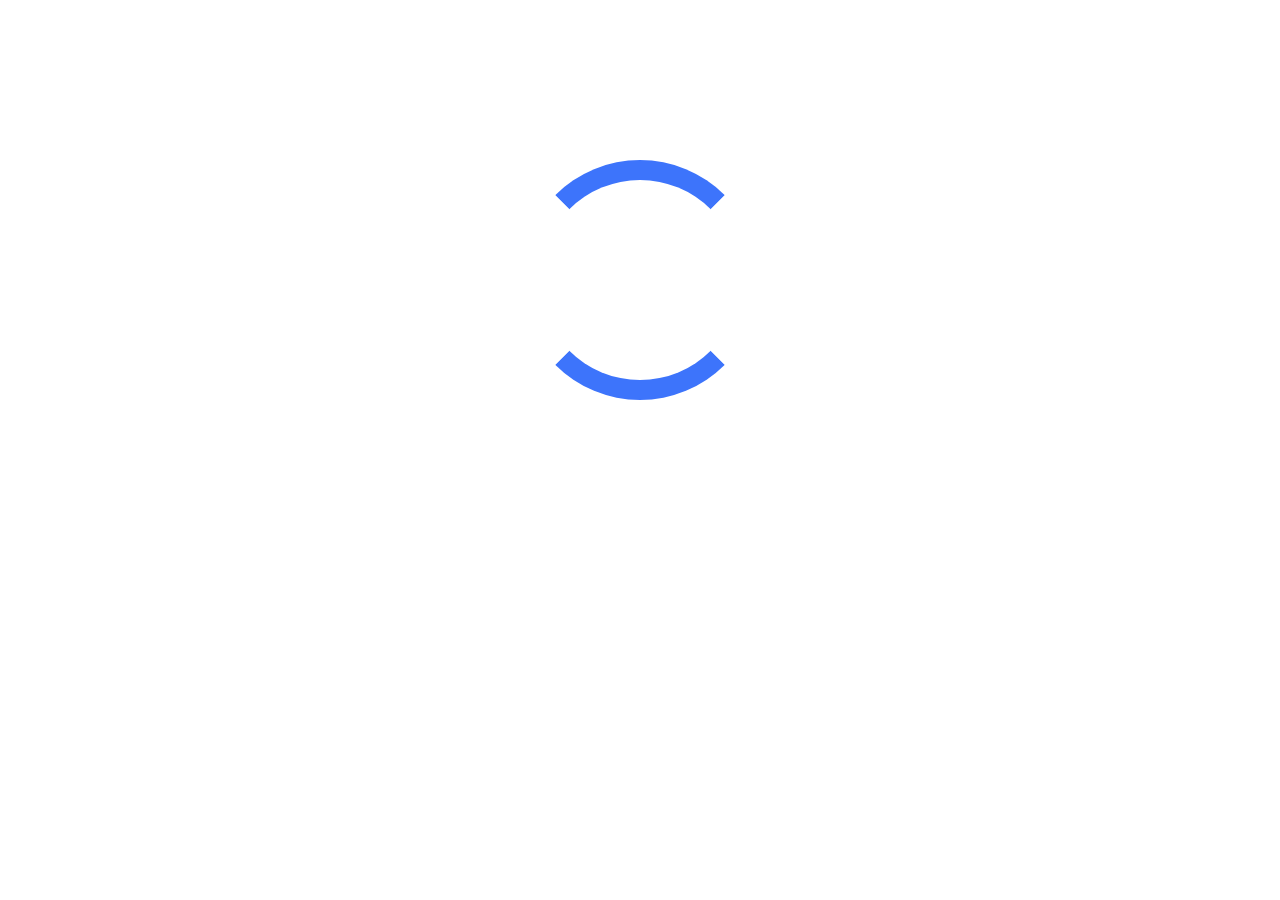
<file: index.html>
<!DOCTYPE html>
<html lang="pt-BR">
<head>
    <meta charset="UTF-8">
    <meta http-equiv="X-UA-Compatible" content="IE=edge">
    <meta name="viewport" content="width=device-width, initial-scale=1.0">
    <title>Portfolio.</title>
    <meta name="Um Portfolio pessoa de Elísio Mualumene onde posso mostrar os meus trabalhos como web developer e UI UX Designer" content="Um Portfolio pessoa de Elísio Mualumene onde posso mostrar os meus trabalhos como web developer e UI UX Designer">

    <link href="https://cdn.jsdelivr.net/npm/bootstrap@5.1.3/dist/css/bootstrap.min.css" rel="stylesheet" integrity="sha384-1BmE4kWBq78iYhFldvKuhfTAU6auU8tT94WrHftjDbrCEXSU1oBoqyl2QvZ6jIW3" crossorigin="anonymous">
    
    <script src="https://cdn.jsdelivr.net/npm/bootstrap@5.1.3/dist/js/bootstrap.bundle.min.js" integrity="sha384-ka7Sk0Gln4gmtz2MlQnikT1wXgYsOg+OMhuP+IlRH9sENBO0LRn5q+8nbTov4+1p" crossorigin="anonymous"></script>

    <link rel="stylesheet" href="https://cdn.jsdelivr.net/npm/bootstrap-icons@1.7.2/font/bootstrap-icons.css">
    <link rel="shortcut icon" href="Page/Images/man.png" type="image/x-icon">
    <link rel="stylesheet" href="index.css">

</head>
<body onload="spin()">
    <div class="spinner"></div>
<div style="display: none;" class="const">
    
        <nav class="navbar-expand-lg text-center" id="navbar">
            <div class="container-sm">
                <h1>
                    Portfo<span>lio.</span>
                </h1>
            </div>
        </nav>
    
           <div class="container" id="main">
             <div class="row">
                 <div class="col-sm">
                     <img src="Page/Images/login illustration.jpg" alt="Login" class="rounded mx-auto d-block">
                 </div>
    
    
                 <div class="col-sm">
    
                     <div class="form_login">
                         <label for="password">Formulário</label>
                         <input type="password" class="password" placeholder="Insira a Senha">
                         <div class="div"></div>
                         <button type="submit" class="submit">Confirmar</button>
    
                          <button class="show">
                              <i class="bi bi-eye-slash"></i>
                                <i class="bi bi-eye"></i>
                            </button>
                          <p>Forgot Password?</p>
                     </div>
                 </div>
             </div>
           </div>
    
    
    
           <footer class="container-fluid">
            <div class="container">
    
                <div class="row">
    
                        <div class="col-sm-4 text-center" id="title">
                            <h4>&copy; Elisio Mualumene</h4>
                        </div>
                        <div class="col-sm-8 text-center">
                            <div class="social_media">
                                <i class="bi bi-facebook"></i>
                                <i class="bi bi-instagram"></i>
                                <i class="bi bi-twitter"></i>
                                <i class="bi bi-linkedin"></i>
                            </div>
                        </div>
    
                </div>
            </div>
           </footer>
</div>

    <script src="index.js"></script>
</body>
</html>
</file>
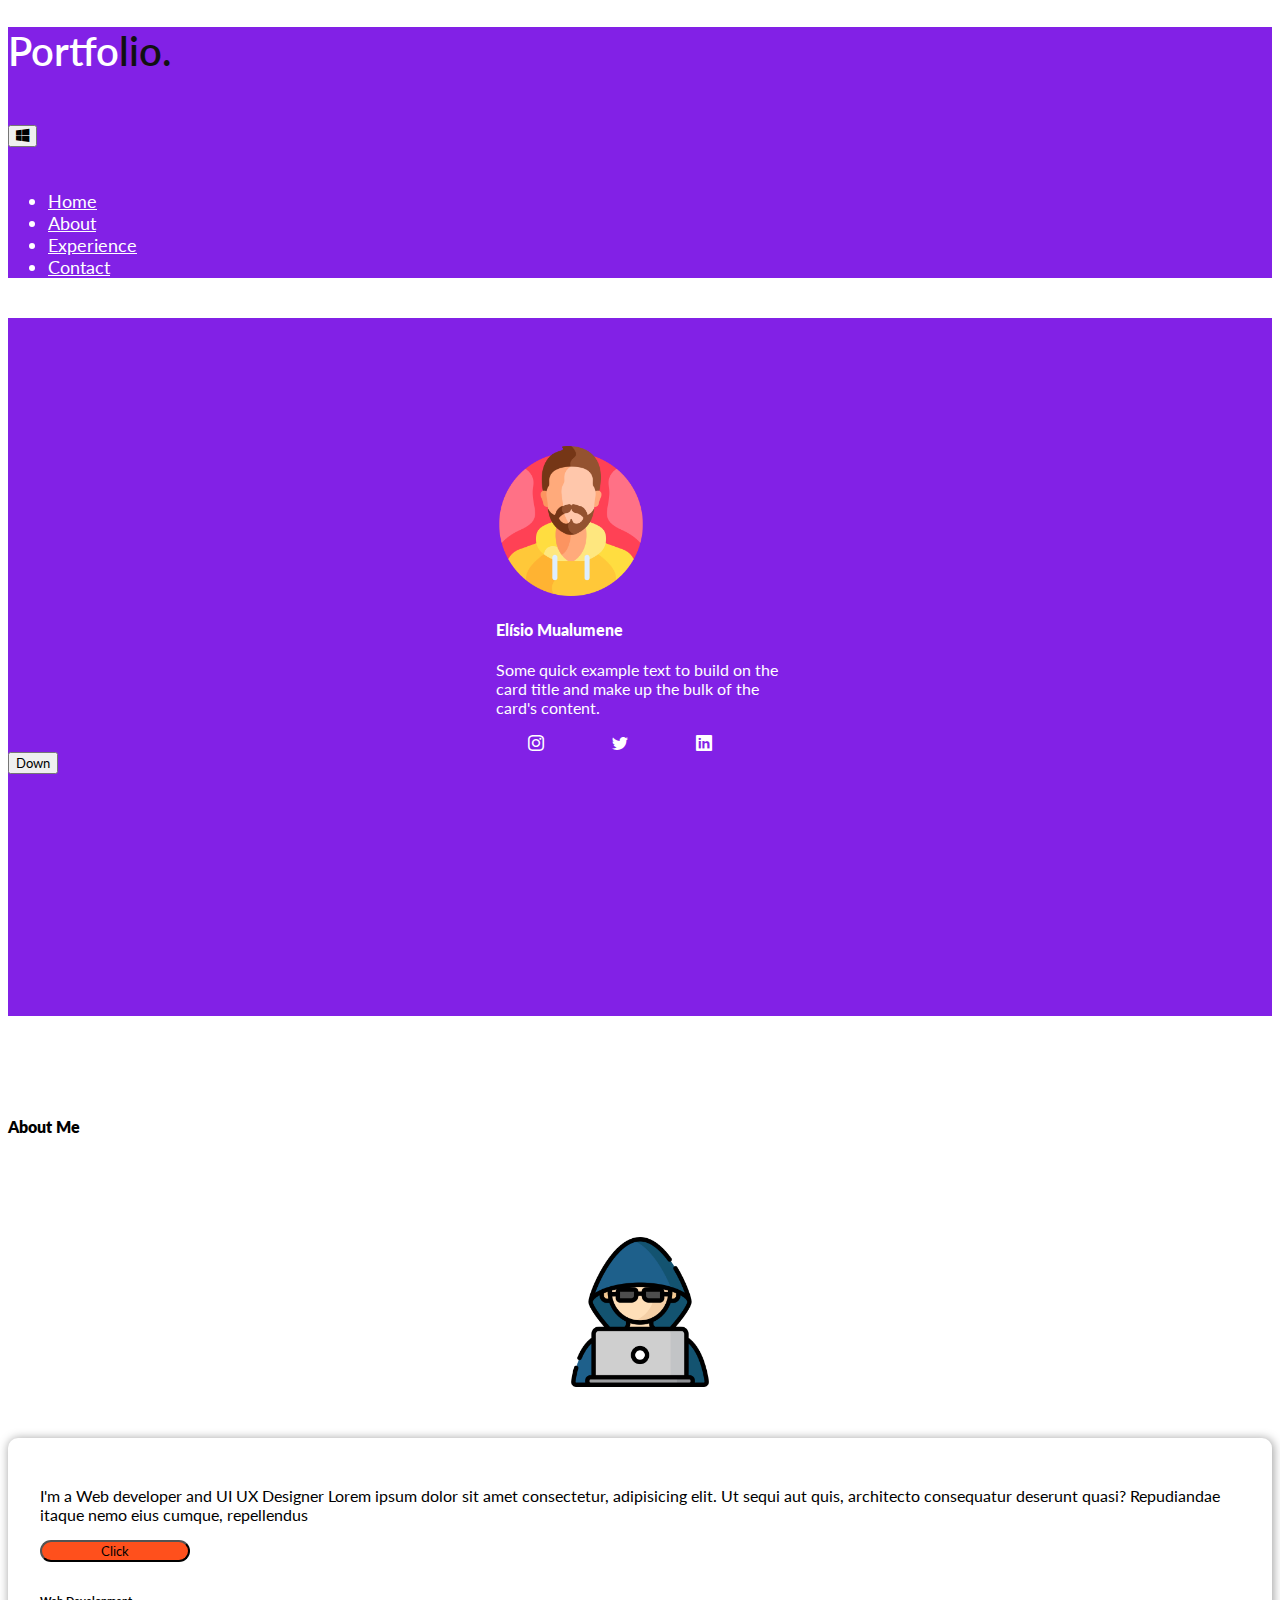
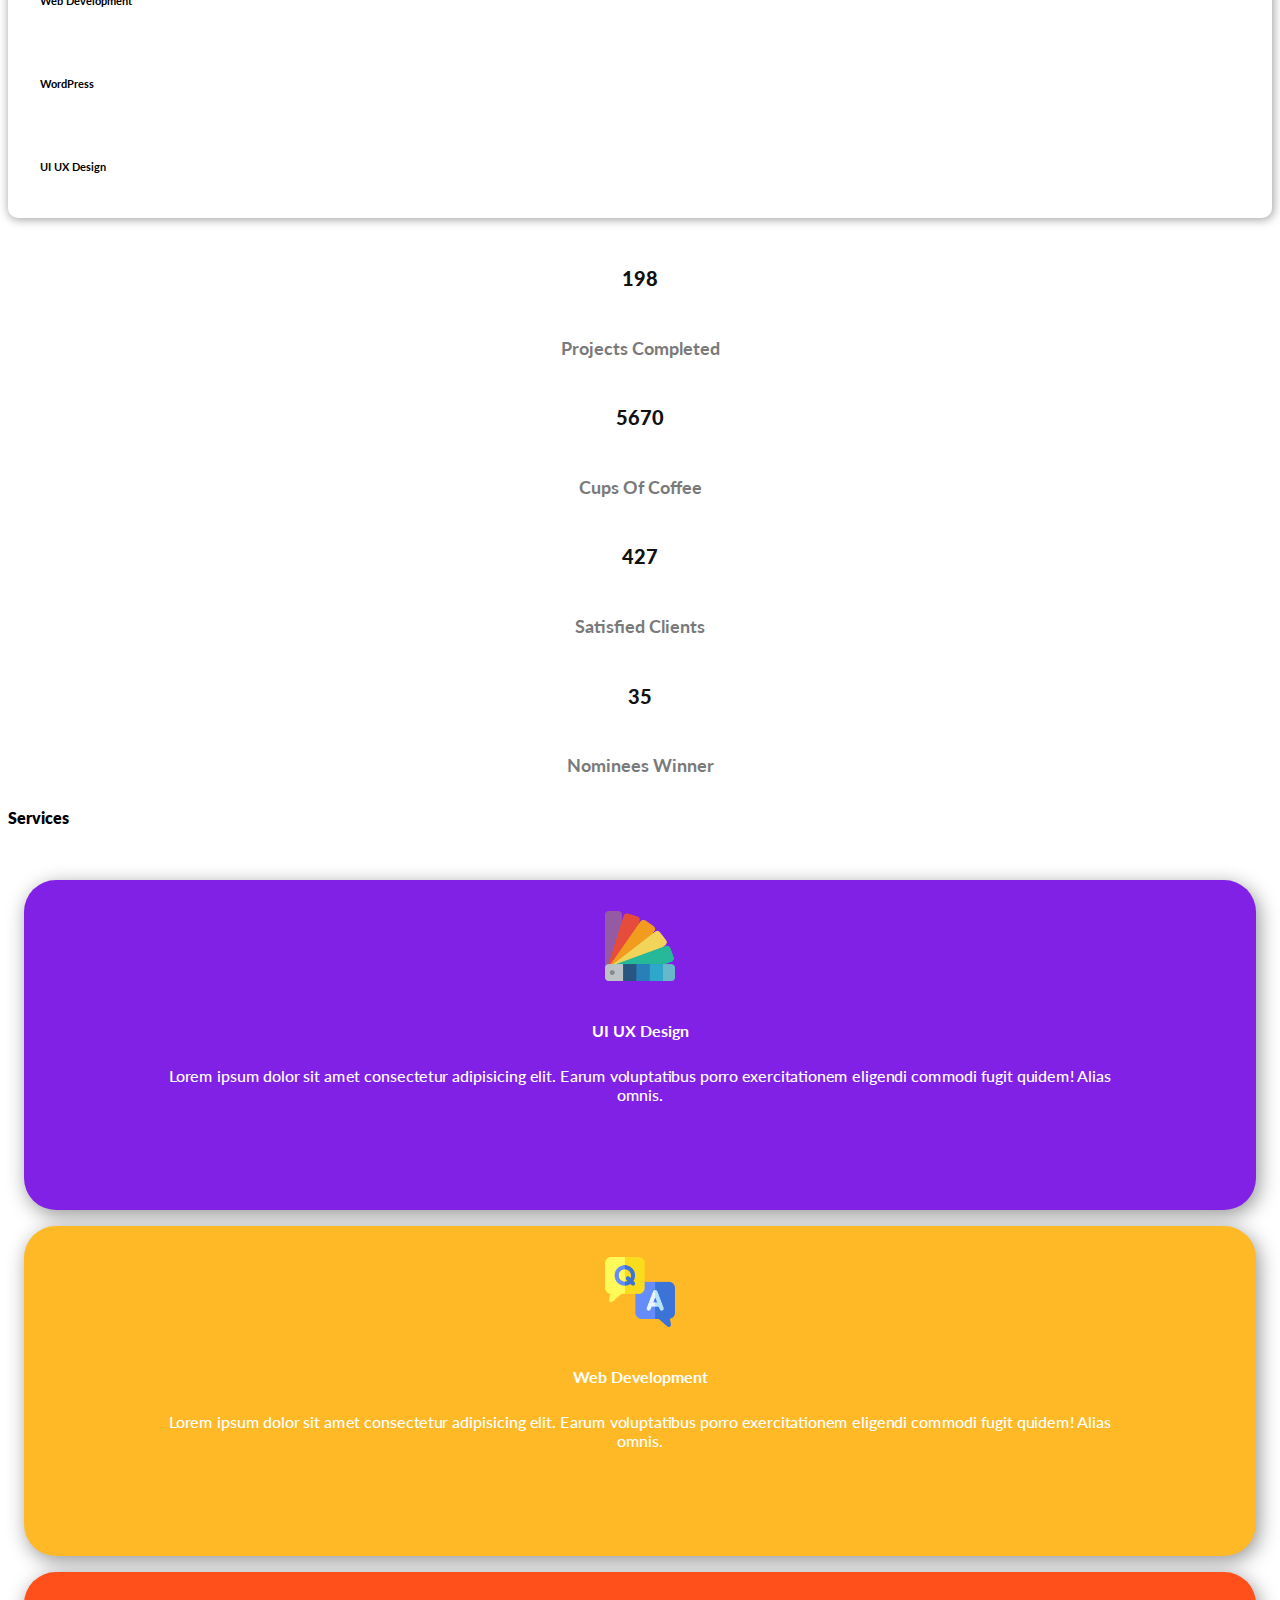
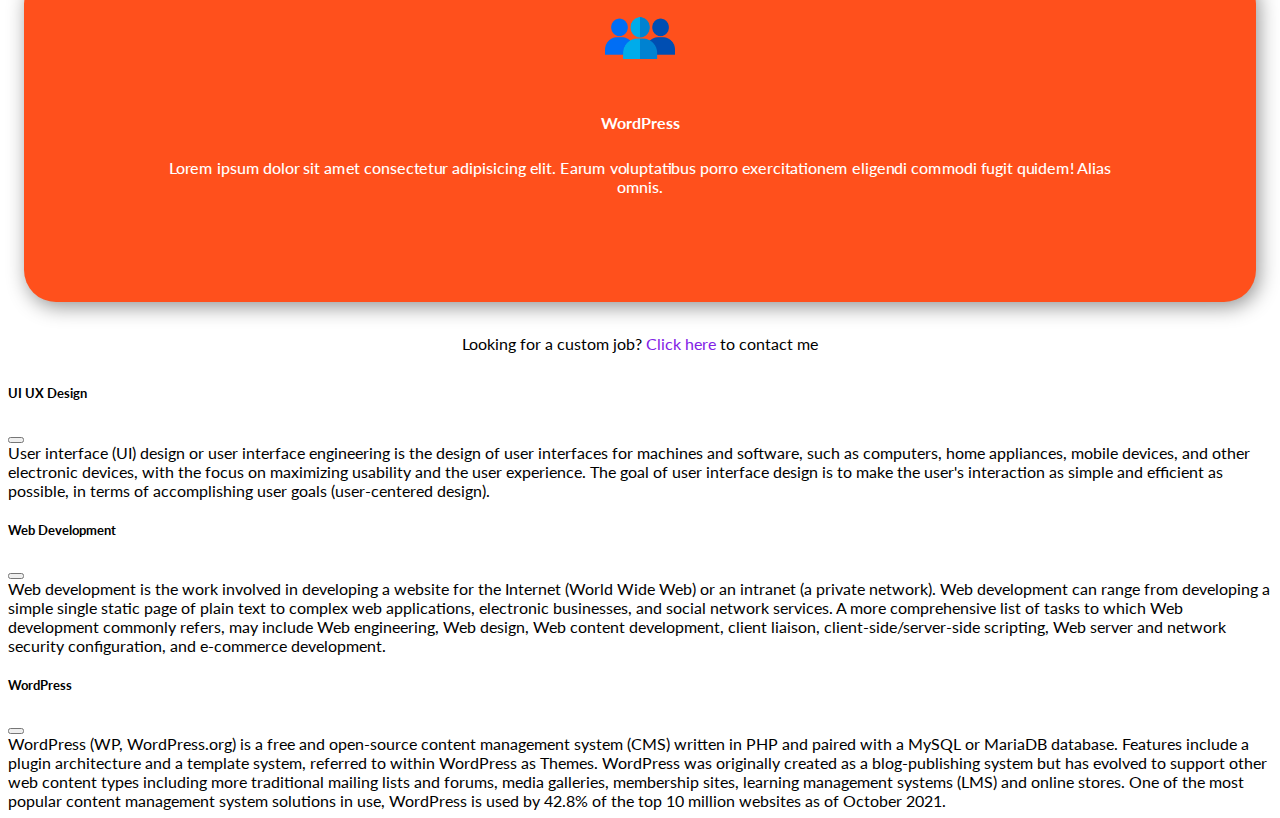
<file: main/index.html>
<!DOCTYPE html>
<html lang="pt-br">
<head>
    <meta charset="UTF-8">
    <meta http-equiv="X-UA-Compatible" content="IE=edge">
    <meta name="viewport" content="width=device-width, initial-scale=1.0">
    <title>BOOTSTRAP</title>

    <link href="https://cdn.jsdelivr.net/npm/bootstrap@5.1.3/dist/css/bootstrap.min.css" rel="stylesheet" integrity="sha384-1BmE4kWBq78iYhFldvKuhfTAU6auU8tT94WrHftjDbrCEXSU1oBoqyl2QvZ6jIW3" crossorigin="anonymous">
    
    <script src="https://cdn.jsdelivr.net/npm/bootstrap@5.1.3/dist/js/bootstrap.bundle.min.js" integrity="sha384-ka7Sk0Gln4gmtz2MlQnikT1wXgYsOg+OMhuP+IlRH9sENBO0LRn5q+8nbTov4+1p" crossorigin="anonymous"></script>

    <link rel="stylesheet" href="https://cdn.jsdelivr.net/npm/bootstrap-icons@1.7.2/font/bootstrap-icons.css">

    <link rel="stylesheet" href="index.css">

</head>
<body>
    
  <nav class="navbar navbar-expand-lg" id="main_navbar">
    <div class="container-sm">
      <h1 class="navbar">Portfo<span>lio.</span></h1>
      <button class="navbar-toggler" type="button" data-bs-toggle="collapse" data-bs-target="#navbarNav" aria-controls="navbarNav" aria-expanded="false" aria-label="Toggle navigation">
      <i class="bi bi-windows"></i>
      </button>
      <div class="collapse navbar-collapse justify-content-end" id="navbarNav">
        <ul class="navbar-nav">
          <li class="nav-item">
            <a class="nav-link active" aria-current="page" href="/">Home</a>
          </li>
          <li class="nav-item">
            <a class="nav-link" href="#">About</a>
          </li>
          <li class="nav-item">
            <a class="nav-link" href="#">Experience</a>
          </li>
          <li class="nav-item">
            <a class="nav-link" href="#">Contact</a>
          </li>
        </ul>
      </div>
    </div>
  </nav>

      <!-- SECTION 1 -->

       <div class="container-fluid-sm" id='section1'>

  <div class="card text-center" style="width: 18rem;" id="card">
    <img src="Images/man.png" class="card-img-top" alt="avatar">
    <div class="card-body">
      <h4>Elísio Mualumene</h4>
      <p class="card-text">Some quick example text to build on the card title and make up the bulk of the card's content.</p>
     <ul class="social_media">
       <li>
         <a href="https://instagram.com/elisiomualumene" target="_blank"><i class="bi bi-instagram"></i></a>
       </li>

       <li>
        <a href="https://twitter.com/elisiomualumene" target="_blank"><i class="bi bi-twitter"></i></a>
      </li>

      
      <li>
        <a href="https://linkedin.com/in/elisiomualumene" target="_blank"><i class="bi bi-linkedin"></i></a>
      </li>

     </ul>
    </div>
  </div>

  
        <div class="d-grid gab-2 col-6 mx-auto"><button class="btn btn-outline-warning" id="button">Down</button></div>
       </div>
      

      <!-- SECTION 2 -->

       <div class="container" id="section_2">
         <h4>About Me</h4>

         <div class="row">
          <div class="col-sm-4" id="col-4">
             <img src="Images/hacker.png" alt="">
          </div>


          <div class="col-sm" id="main_card">
            <div class="card" id="card2">
              <div class="row">
                <div class="col-sm" id="cont">
                   <p>I'm a Web developer and UI UX Designer Lorem ipsum dolor sit amet consectetur, adipisicing elit. Ut sequi aut quis, architecto consequatur deserunt quasi? Repudiandae itaque nemo eius cumque, repellendus</p>
                   
                   <a href=""><button type="button" class="btn" id="button2">Click</button></a>
                </div>

                <div class="col-sm" id="graph">
                  <h6>Web Development</h6>
                  <div class="progress" id="progress">
                    <div class="progress-bar" role="progressbar" style="width: 80%" aria-valuenow="80" aria-valuemin="0" aria-valuemax="100" id="bar1"></div>
                  </div>
                  <h6>WordPress</h6>
                  <div class="progress" id="progress">
                    <div class="progress-bar" role="progressbar" style="width: 45%" aria-valuenow="45" aria-valuemin="0" aria-valuemax="100" id="bar2"></div>
                  </div>
                  <h6>UI UX Design</h6>
                  <div class="progress" id="progress1">
                    <div class="progress-bar" role="progressbar" style="width: 70%" aria-valuenow="70" aria-valuemin="0" aria-valuemax="100" id="bar3"></div>
                  </div>
                 
                </div>
              </div>
            </div>
          </div>
        </div>
       </div>

      <!-- NUMBERS  -->

       <div class="container" id="numb">
          
          <div class="row">
            <div class="col-sm">
              <h6>198</h6>
              <p>Projects Completed</p>
            </div>

            <div class="col-sm">         
              <h6>5670</h6>
              <p>Cups Of Coffee</p>
            </div>

            <div class="col-sm">
              <h6>427</h6>
              <p>Satisfied Clients</p>
            </div>

            <div class="col-sm">
              <h6>35</h6>
              <p>Nominees Winner</p>
            </div>

          </div>

       </div>

       
      <!-- INFO CARDS -->

        <div class="container" id="info_cards">
          <div id="brand_service">
            <h4>Services</h4>
          </div>
          <div class="row">
            <div class="col-sm">
              <div class="card" id="card1" data-bs-toggle="modal" data-bs-target="#Modal1">
                <img src="Images/color-selection.png" alt="paint">
                <h4>UI UX Design</h4>
                <p>Lorem ipsum dolor sit amet consectetur adipisicing elit. Earum voluptatibus porro exercitationem eligendi commodi fugit quidem! Alias omnis.</p>
              </div>
            </div>

            <div class="col-sm">
              <div class="card" id="card_2"  data-bs-toggle="modal" data-bs-target="#Modal2">
                <img src="Images/qa.png" alt="paint">
                <h4>Web Development</h4>
                <p>Lorem ipsum dolor sit amet consectetur adipisicing elit. Earum voluptatibus porro exercitationem eligendi commodi fugit quidem! Alias omnis.</p>
              </div>
            </div>

            <div class="col-sm">
              <div class="card" id="card3"  data-bs-toggle="modal" data-bs-target="#Modal3">
                <img src="Images/audience.png" alt="paint">
                <h4>WordPress</h4>
                <p>Lorem ipsum dolor sit amet consectetur adipisicing elit. Earum voluptatibus porro exercitationem eligendi commodi fugit quidem! Alias omnis.</p>
              </div>
            </div>
          </div>
          <div class="info_footer col">
            <p>Looking for a custom job? <a href="/">Click here</a> to contact me</p>
          </div>
        </div>
      <!-- CARDS MODAL -->
         <div class="cards_modal">
  
            <!-- Modal 1 -->
            <div class="modal fade" id="Modal1" tabindex="-1" aria-labelledby="ui_ux_design" aria-hidden="true">
              <div class="modal-dialog">
                <div class="modal-content">
                  <div class="modal-header">
                    <h5 class="modal-title" id="exampleModalLabel">UI UX Design</h5>
                    <button type="button" class="btn-close" data-bs-dismiss="modal" aria-label="Close"></button>
                  </div>
                  <div class="modal-body">
                    User interface (UI) design or user interface engineering is the design of user interfaces for machines and software, such as computers, home appliances, mobile devices, and other electronic devices, with the focus on maximizing usability and the user experience. The goal of user interface design is to make the user's interaction as simple and efficient as possible, in terms of accomplishing user goals (user-centered design).
                  </div>
  
                </div>
              </div>
            </div>
  
             <!-- Modal 2 -->
             <div class="modal fade" id="Modal2" tabindex="-1" aria-labelledby="ui_ux_design" aria-hidden="true">
              <div class="modal-dialog">
                <div class="modal-content">
                  <div class="modal-header">
                    <h5 class="modal-title" id="exampleModalLabel">Web Development</h5>
                    <button type="button" class="btn-close" data-bs-dismiss="modal" aria-label="Close"></button>
                  </div>
                  <div class="modal-body">
                    Web development is the work involved in developing a website for the Internet (World Wide Web) or an intranet (a private network). Web development can range from developing a simple single static page of plain text to complex web applications, electronic businesses, and social network services. A more comprehensive list of tasks to which Web development commonly refers, may include Web engineering, Web design, Web content development, client liaison, client-side/server-side scripting, Web server and network security configuration, and e-commerce development.
                  </div>
  
                </div>
              </div>
            </div>
  
             <!-- Modal 3 -->
             <div class="modal fade" id="Modal3" tabindex="-1" aria-labelledby="ui_ux_design" aria-hidden="true">
              <div class="modal-dialog">
                <div class="modal-content">
                  <div class="modal-header">
                    <h5 class="modal-title" id="exampleModalLabel">WordPress</h5>
                    <button type="button" class="btn-close" data-bs-dismiss="modal" aria-label="Close"></button>
                  </div>
                  <div class="modal-body">
                    WordPress (WP, WordPress.org) is a free and open-source content management system (CMS) written in PHP and paired with a MySQL or MariaDB database. Features include a plugin architecture and a template system, referred to within WordPress as Themes. WordPress was originally created as a blog-publishing system but has evolved to support other web content types including more traditional mailing lists and forums, media galleries, membership sites, learning management systems (LMS) and online stores. One of the most popular content management system solutions in use, WordPress is used by 42.8% of the top 10 million websites as of October 2021.
                  </div>
  
                </div>
              </div>
            </div>
         </div>


        <script src="./index.js"></script>
</body>
</html>
</file>
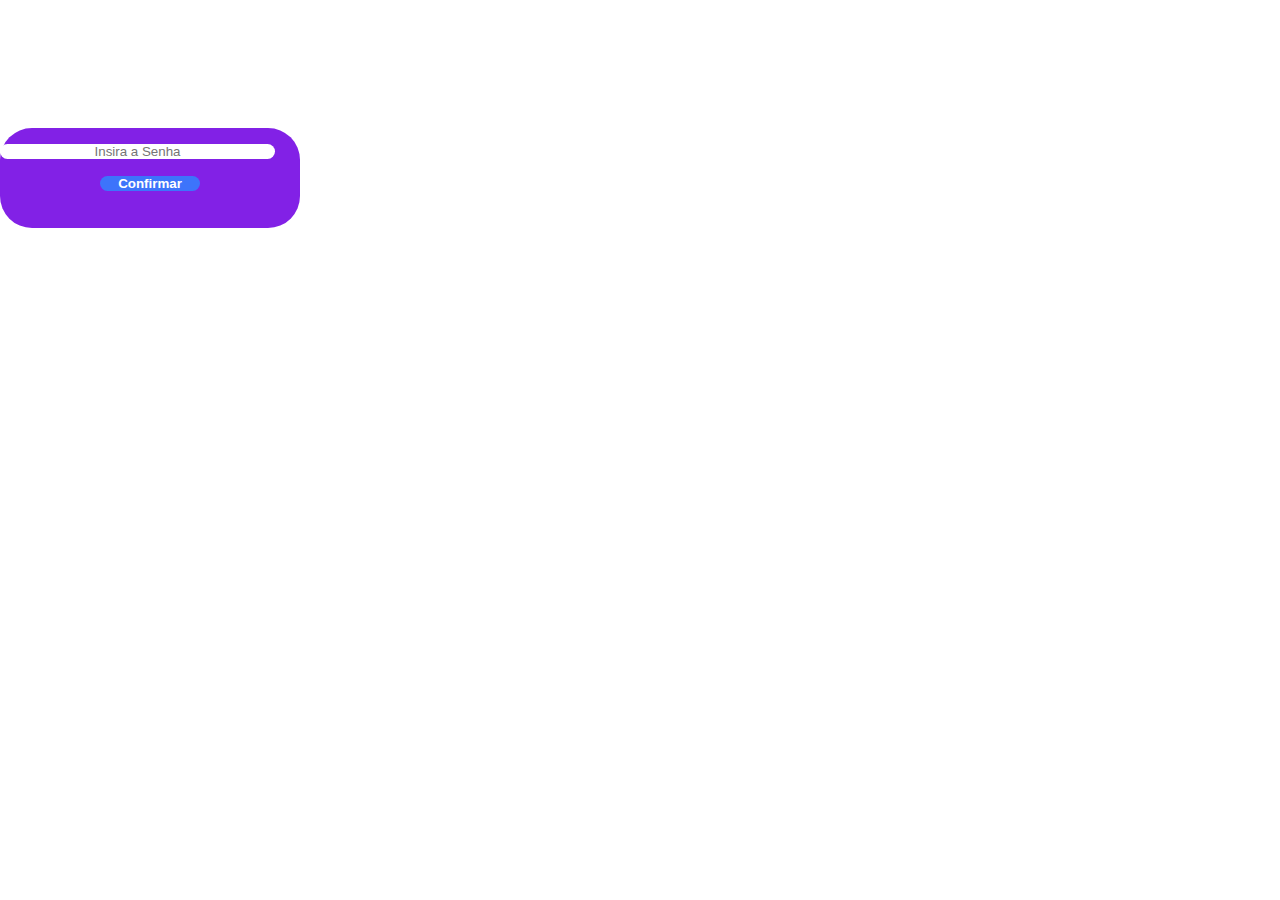
<file: Form.html>
<!DOCTYPE html>
<html lang="en">
<head>
    <meta charset="UTF-8">
    <meta http-equiv="X-UA-Compatible" content="IE=edge">
    <meta name="viewport" content="width=device-width, initial-scale=1.0">
    <title>BOOTSTRAP</title>

    <link href="https://cdn.jsdelivr.net/npm/bootstrap@5.1.3/dist/css/bootstrap.min.css" rel="stylesheet" integrity="sha384-1BmE4kWBq78iYhFldvKuhfTAU6auU8tT94WrHftjDbrCEXSU1oBoqyl2QvZ6jIW3" crossorigin="anonymous">
    
    <script src="https://cdn.jsdelivr.net/npm/bootstrap@5.1.3/dist/js/bootstrap.bundle.min.js" integrity="sha384-ka7Sk0Gln4gmtz2MlQnikT1wXgYsOg+OMhuP+IlRH9sENBO0LRn5q+8nbTov4+1p" crossorigin="anonymous"></script>

    <link rel="stylesheet" href="https://cdn.jsdelivr.net/npm/bootstrap-icons@1.7.2/font/bootstrap-icons.css">

    <link rel="stylesheet" href="Form.css">

</head>
<body>

        <div class="container formulario">
            <input type="text" placeholder="Insira a Senha" class="password">
            <button class="submit">Confirmar</button>
            <div class="div"></div>
        </div>

    <script src="Form.js"></script>
</body>
</html>
</file>
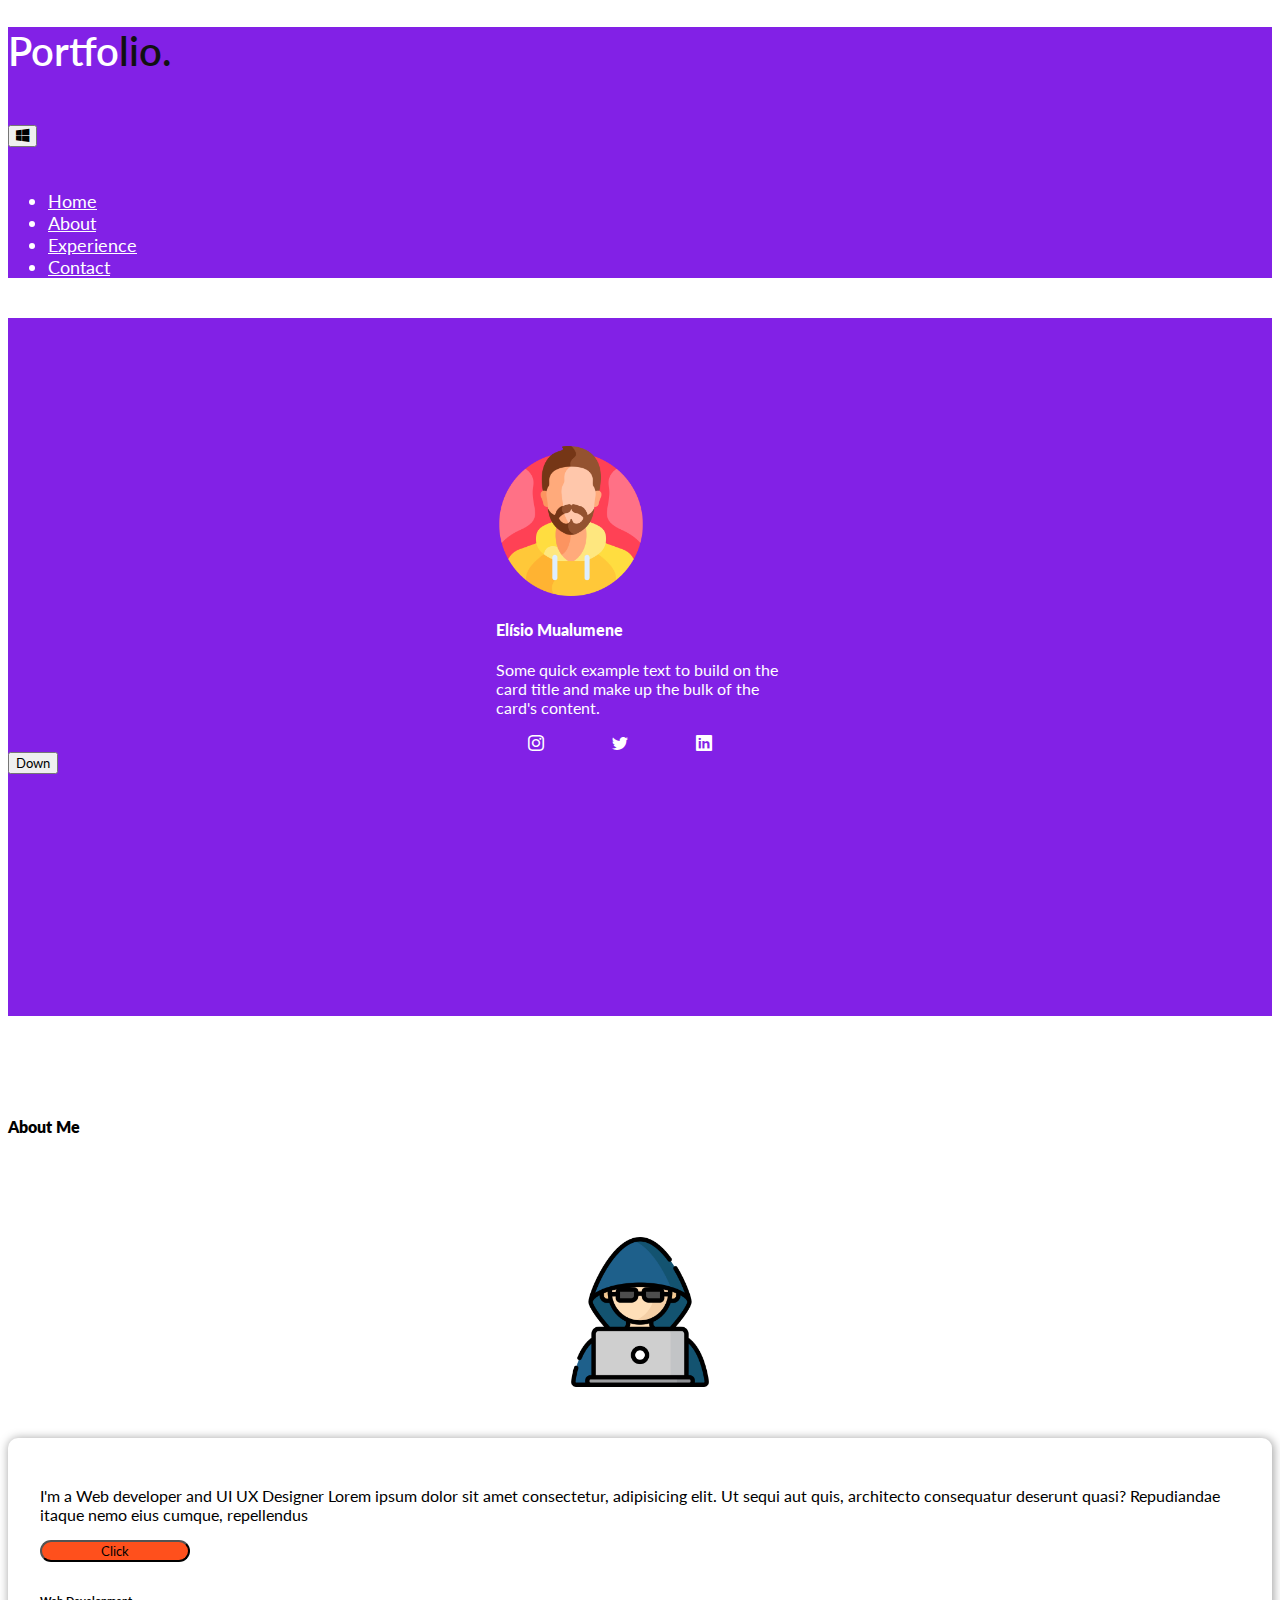
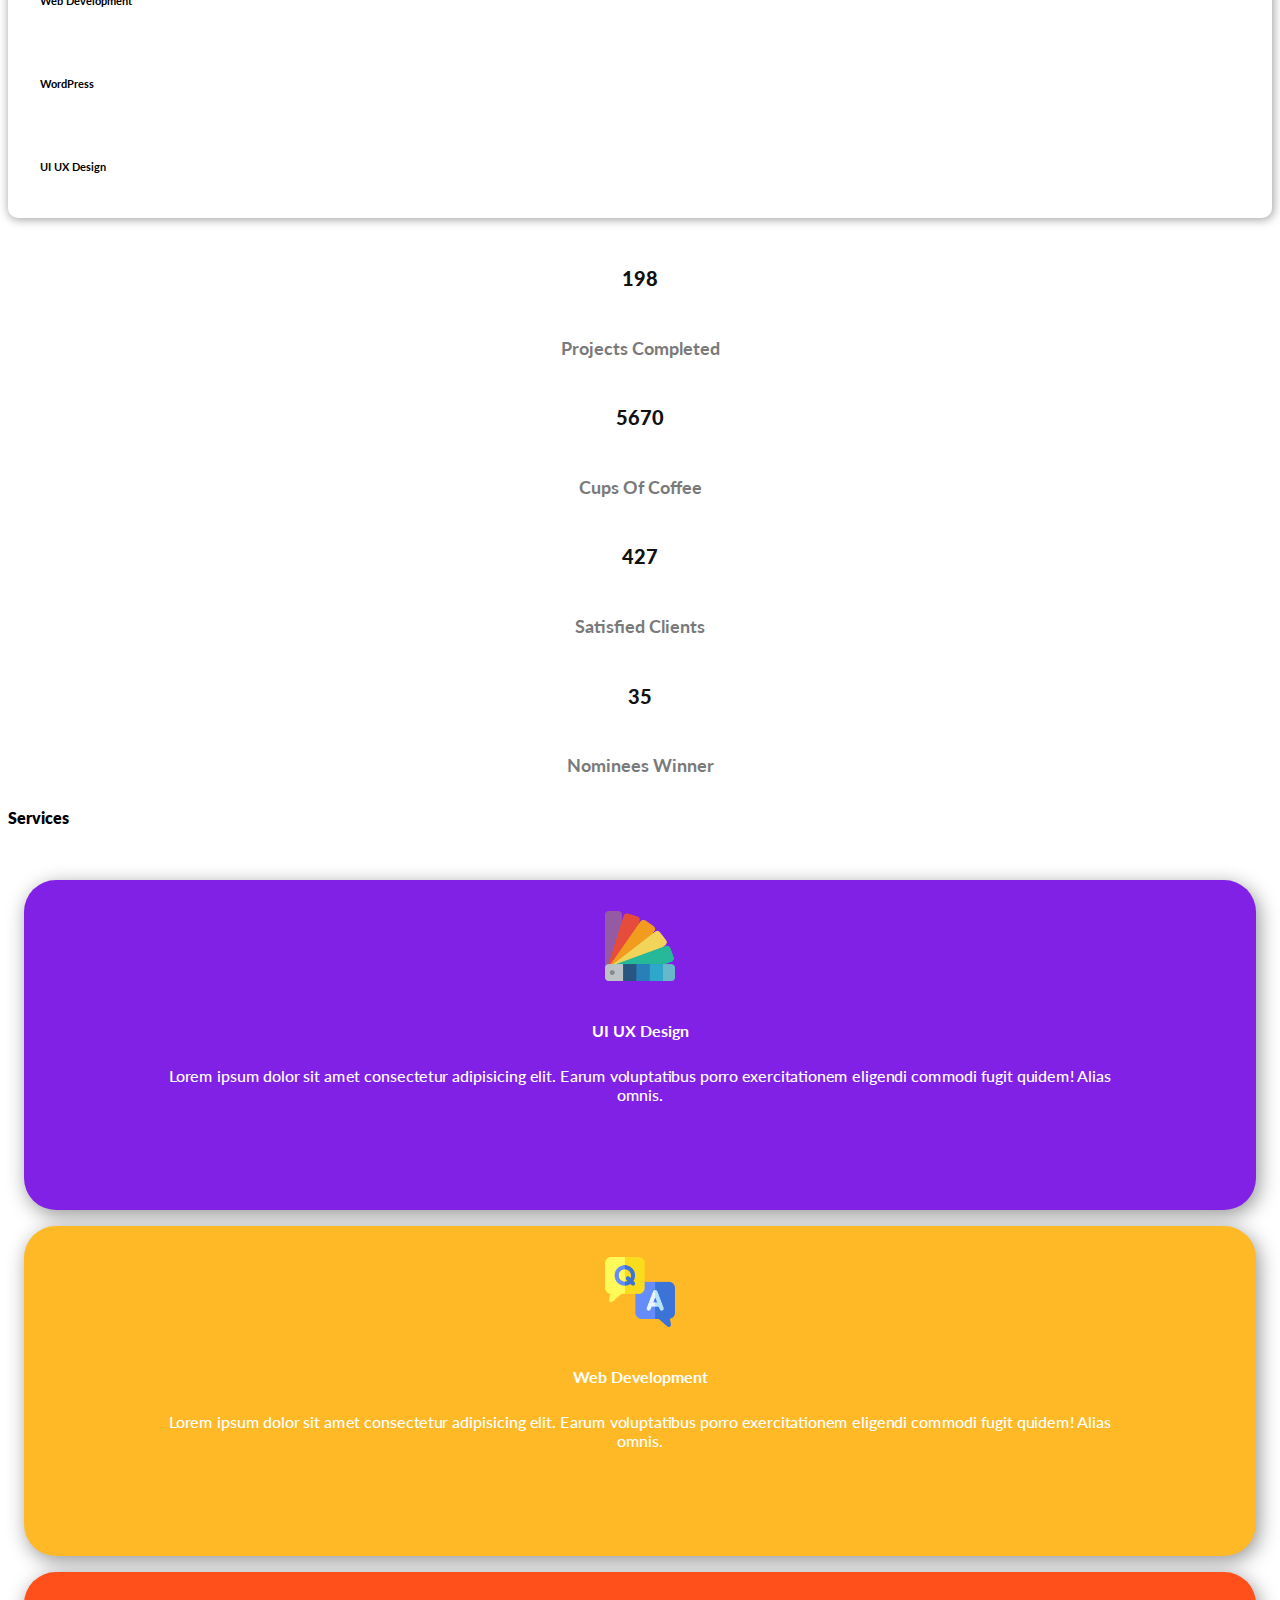
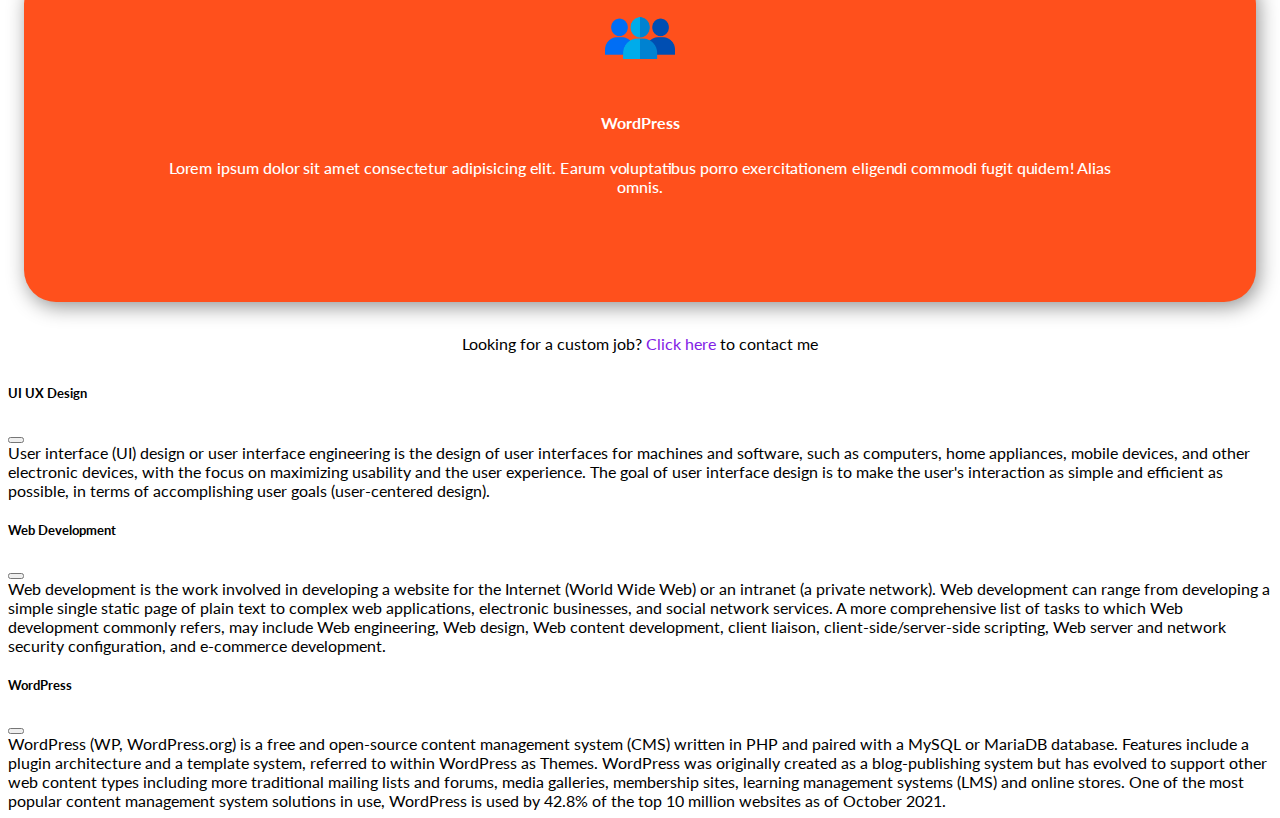
<file: main/Home.html>
<!DOCTYPE html>
<html lang="pt-br">
<head>
    <meta charset="UTF-8">
    <meta http-equiv="X-UA-Compatible" content="IE=edge">
    <meta name="viewport" content="width=device-width, initial-scale=1.0">
    <title>BOOTSTRAP</title>

    <link href="https://cdn.jsdelivr.net/npm/bootstrap@5.1.3/dist/css/bootstrap.min.css" rel="stylesheet" integrity="sha384-1BmE4kWBq78iYhFldvKuhfTAU6auU8tT94WrHftjDbrCEXSU1oBoqyl2QvZ6jIW3" crossorigin="anonymous">
    
    <script src="https://cdn.jsdelivr.net/npm/bootstrap@5.1.3/dist/js/bootstrap.bundle.min.js" integrity="sha384-ka7Sk0Gln4gmtz2MlQnikT1wXgYsOg+OMhuP+IlRH9sENBO0LRn5q+8nbTov4+1p" crossorigin="anonymous"></script>

    <link rel="stylesheet" href="https://cdn.jsdelivr.net/npm/bootstrap-icons@1.7.2/font/bootstrap-icons.css">

    <link rel="stylesheet" href="Home.css">

</head>
<body>
    
  <nav class="navbar navbar-expand-lg" id="main_navbar">
    <div class="container-sm">
      <h1 class="navbar">Portfo<span>lio.</span></h1>
      <button class="navbar-toggler" type="button" data-bs-toggle="collapse" data-bs-target="#navbarNav" aria-controls="navbarNav" aria-expanded="false" aria-label="Toggle navigation">
      <i class="bi bi-windows"></i>
      </button>
      <div class="collapse navbar-collapse justify-content-end" id="navbarNav">
        <ul class="navbar-nav">
          <li class="nav-item">
            <a class="nav-link active" aria-current="page" href="/">Home</a>
          </li>
          <li class="nav-item">
            <a class="nav-link" href="#">About</a>
          </li>
          <li class="nav-item">
            <a class="nav-link" href="#">Experience</a>
          </li>
          <li class="nav-item">
            <a class="nav-link" href="#">Contact</a>
          </li>
        </ul>
      </div>
    </div>
  </nav>

      <!-- SECTION 1 -->

       <div class="container-fluid-sm" id='section1'>

  <div class="card text-center" style="width: 18rem;" id="card">
    <img src="Images/man.png" class="card-img-top" alt="avatar">
    <div class="card-body">
      <h4>Elísio Mualumene</h4>
      <p class="card-text">Some quick example text to build on the card title and make up the bulk of the card's content.</p>
     <ul class="social_media">
       <li>
         <a href="https://instagram.com/elisiomualumene" target="_blank"><i class="bi bi-instagram"></i></a>
       </li>

       <li>
        <a href="https://twitter.com/elisiomualumene" target="_blank"><i class="bi bi-twitter"></i></a>
      </li>

      
      <li>
        <a href="https://linkedin.com/in/elisiomualumene" target="_blank"><i class="bi bi-linkedin"></i></a>
      </li>

     </ul>
    </div>
  </div>

  
        <div class="d-grid gab-2 col-6 mx-auto"><button class="btn btn-outline-warning" id="button">Down</button></div>
       </div>
      

      <!-- SECTION 2 -->

       <div class="container" id="section_2">
         <h4>About Me</h4>

         <div class="row">
          <div class="col-sm-4" id="col-4">
             <img src="Images/hacker.png" alt="">
          </div>


          <div class="col-sm" id="main_card">
            <div class="card" id="card2">
              <div class="row">
                <div class="col-sm" id="cont">
                   <p>I'm a Web developer and UI UX Designer Lorem ipsum dolor sit amet consectetur, adipisicing elit. Ut sequi aut quis, architecto consequatur deserunt quasi? Repudiandae itaque nemo eius cumque, repellendus</p>
                   
                   <a href=""><button type="button" class="btn" id="button2">Click</button></a>
                </div>

                <div class="col-sm" id="graph">
                  <h6>Web Development</h6>
                  <div class="progress" id="progress">
                    <div class="progress-bar" role="progressbar" style="width: 80%" aria-valuenow="80" aria-valuemin="0" aria-valuemax="100" id="bar1"></div>
                  </div>
                  <h6>WordPress</h6>
                  <div class="progress" id="progress">
                    <div class="progress-bar" role="progressbar" style="width: 45%" aria-valuenow="45" aria-valuemin="0" aria-valuemax="100" id="bar2"></div>
                  </div>
                  <h6>UI UX Design</h6>
                  <div class="progress" id="progress1">
                    <div class="progress-bar" role="progressbar" style="width: 70%" aria-valuenow="70" aria-valuemin="0" aria-valuemax="100" id="bar3"></div>
                  </div>
                 
                </div>
              </div>
            </div>
          </div>
        </div>
       </div>

      <!-- NUMBERS  -->

       <div class="container" id="numb">
          
          <div class="row">
            <div class="col-sm">
              <h6>198</h6>
              <p>Projects Completed</p>
            </div>

            <div class="col-sm">         
              <h6>5670</h6>
              <p>Cups Of Coffee</p>
            </div>

            <div class="col-sm">
              <h6>427</h6>
              <p>Satisfied Clients</p>
            </div>

            <div class="col-sm">
              <h6>35</h6>
              <p>Nominees Winner</p>
            </div>

          </div>

       </div>

       
      <!-- INFO CARDS -->

        <div class="container" id="info_cards">
          <div id="brand_service">
            <h4>Services</h4>
          </div>
          <div class="row">
            <div class="col-sm">
              <div class="card" id="card1" data-bs-toggle="modal" data-bs-target="#Modal1">
                <img src="Images/color-selection.png" alt="paint">
                <h4>UI UX Design</h4>
                <p>Lorem ipsum dolor sit amet consectetur adipisicing elit. Earum voluptatibus porro exercitationem eligendi commodi fugit quidem! Alias omnis.</p>
              </div>
            </div>

            <div class="col-sm">
              <div class="card" id="card_2"  data-bs-toggle="modal" data-bs-target="#Modal2">
                <img src="Images/qa.png" alt="paint">
                <h4>Web Development</h4>
                <p>Lorem ipsum dolor sit amet consectetur adipisicing elit. Earum voluptatibus porro exercitationem eligendi commodi fugit quidem! Alias omnis.</p>
              </div>
            </div>

            <div class="col-sm">
              <div class="card" id="card3"  data-bs-toggle="modal" data-bs-target="#Modal3">
                <img src="Images/audience.png" alt="paint">
                <h4>WordPress</h4>
                <p>Lorem ipsum dolor sit amet consectetur adipisicing elit. Earum voluptatibus porro exercitationem eligendi commodi fugit quidem! Alias omnis.</p>
              </div>
            </div>
          </div>
          <div class="info_footer col">
            <p>Looking for a custom job? <a href="/">Click here</a> to contact me</p>
          </div>
        </div>
      <!-- CARDS MODAL -->
         <div class="cards_modal">
  
            <!-- Modal 1 -->
            <div class="modal fade" id="Modal1" tabindex="-1" aria-labelledby="ui_ux_design" aria-hidden="true">
              <div class="modal-dialog">
                <div class="modal-content">
                  <div class="modal-header">
                    <h5 class="modal-title" id="exampleModalLabel">UI UX Design</h5>
                    <button type="button" class="btn-close" data-bs-dismiss="modal" aria-label="Close"></button>
                  </div>
                  <div class="modal-body">
                    User interface (UI) design or user interface engineering is the design of user interfaces for machines and software, such as computers, home appliances, mobile devices, and other electronic devices, with the focus on maximizing usability and the user experience. The goal of user interface design is to make the user's interaction as simple and efficient as possible, in terms of accomplishing user goals (user-centered design).
                  </div>
  
                </div>
              </div>
            </div>
  
             <!-- Modal 2 -->
             <div class="modal fade" id="Modal2" tabindex="-1" aria-labelledby="ui_ux_design" aria-hidden="true">
              <div class="modal-dialog">
                <div class="modal-content">
                  <div class="modal-header">
                    <h5 class="modal-title" id="exampleModalLabel">Web Development</h5>
                    <button type="button" class="btn-close" data-bs-dismiss="modal" aria-label="Close"></button>
                  </div>
                  <div class="modal-body">
                    Web development is the work involved in developing a website for the Internet (World Wide Web) or an intranet (a private network). Web development can range from developing a simple single static page of plain text to complex web applications, electronic businesses, and social network services. A more comprehensive list of tasks to which Web development commonly refers, may include Web engineering, Web design, Web content development, client liaison, client-side/server-side scripting, Web server and network security configuration, and e-commerce development.
                  </div>
  
                </div>
              </div>
            </div>
  
             <!-- Modal 3 -->
             <div class="modal fade" id="Modal3" tabindex="-1" aria-labelledby="ui_ux_design" aria-hidden="true">
              <div class="modal-dialog">
                <div class="modal-content">
                  <div class="modal-header">
                    <h5 class="modal-title" id="exampleModalLabel">WordPress</h5>
                    <button type="button" class="btn-close" data-bs-dismiss="modal" aria-label="Close"></button>
                  </div>
                  <div class="modal-body">
                    WordPress (WP, WordPress.org) is a free and open-source content management system (CMS) written in PHP and paired with a MySQL or MariaDB database. Features include a plugin architecture and a template system, referred to within WordPress as Themes. WordPress was originally created as a blog-publishing system but has evolved to support other web content types including more traditional mailing lists and forums, media galleries, membership sites, learning management systems (LMS) and online stores. One of the most popular content management system solutions in use, WordPress is used by 42.8% of the top 10 million websites as of October 2021.
                  </div>
  
                </div>
              </div>
            </div>
         </div>


        <script src="./Home.js"></script>
</body>
</html>
</file>
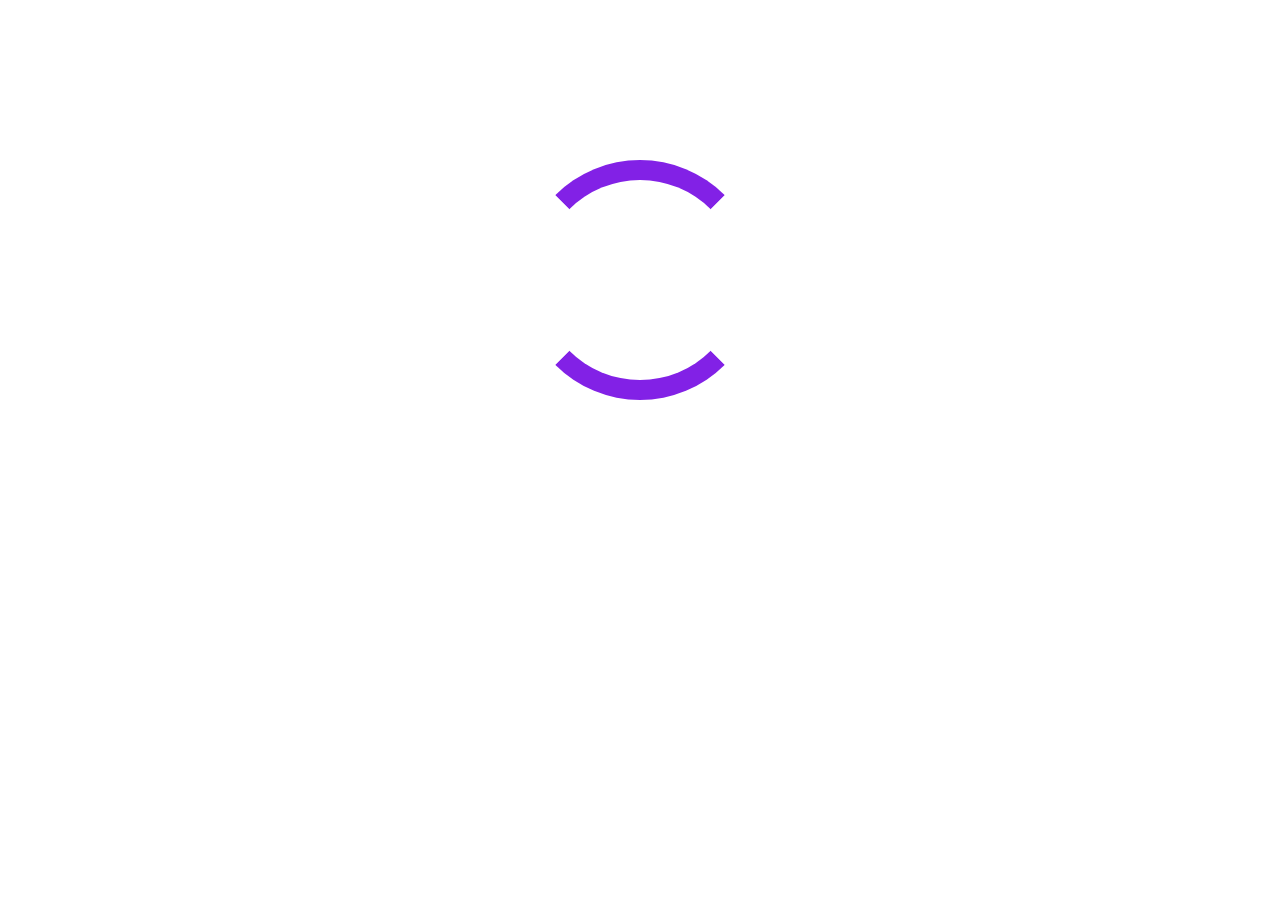
<file: Page/index/home.html>
<!DOCTYPE html>
<html lang="pt-br">
<head>
    <meta charset="UTF-8">
    <meta http-equiv="X-UA-Compatible" content="IE=edge">
    <meta name="viewport" content="width=device-width, initial-scale=1.0">
    <title>Portfolio.</title>
    <meta name="Um Portfolio pessoa de Elísio Mualumene onde posso mostrar os meus trabalhos como web developer e UI UX Designer" content="Um Portfolio pessoa de Elísio Mualumene onde posso mostrar os meus trabalhos como web developer e UI UX Designer">

    <link href="https://cdn.jsdelivr.net/npm/bootstrap@5.1.3/dist/css/bootstrap.min.css" rel="stylesheet" integrity="sha384-1BmE4kWBq78iYhFldvKuhfTAU6auU8tT94WrHftjDbrCEXSU1oBoqyl2QvZ6jIW3" crossorigin="anonymous">
    
    <script src="https://cdn.jsdelivr.net/npm/bootstrap@5.1.3/dist/js/bootstrap.bundle.min.js" integrity="sha384-ka7Sk0Gln4gmtz2MlQnikT1wXgYsOg+OMhuP+IlRH9sENBO0LRn5q+8nbTov4+1p" crossorigin="anonymous"></script>

    <link rel="stylesheet" href="https://cdn.jsdelivr.net/npm/bootstrap-icons@1.7.2/font/bootstrap-icons.css">
    <link rel="stylesheet" href="../Home.css">
    <link rel="shortcut icon" href="../Images/man.png" type="image/x-icon">

</head>
<body onload="spin2()">
    <div class="spinner2"></div>
  <div style="display: none;" id="show2">

    <nav class="navbar navbar-expand-lg" id="main_navbar">
      <div class="container-sm">
        <h1 class="navbar">Portfo<span>lio.</span></h1>
        <button class="navbar-toggler" type="button" data-bs-toggle="collapse" data-bs-target="#navbarNav" aria-controls="navbarNav" aria-expanded="false" aria-label="Toggle navigation">
        <i class="bi bi-windows"></i>
        </button>
        <div class="collapse navbar-collapse justify-content-end" id="navbarNav">
          <ul class="navbar-nav">
            <li class="nav-item">
              <a class="nav-link active" aria-current="page" href="/">Home</a>
            </li>
            <li class="nav-item">
              <a class="nav-link" href="#">About</a>
            </li>
            <li class="nav-item">
              <a class="nav-link" href="#">Experience</a>
            </li>
            <li class="nav-item">
              <a class="nav-link" href="#">Contact</a>
            </li>
          </ul>
        </div>
      </div>
    </nav>
        <!-- SECTION 1 -->
         <div class="container-fluid-sm" id='section1'>
    <div class="card text-center" style="width: 18rem;" id="card">
      <img src="../Images/man.png" class="card-img-top" alt="avatar">
      <div class="card-body">
        <h4>Elísio Mualumene</h4>
        <p class="card-text">Some quick example text to build on the card title and make up the bulk of the card's content.</p>
       <ul class="social_media">
         <li>
           <a href="https://instagram.com/elisiomualumene" target="_blank"><i class="bi bi-instagram"></i></a>
         </li>
         <li>
          <a href="https://twitter.com/elisiomualumene" target="_blank"><i class="bi bi-twitter"></i></a>
        </li>
    
        <li>
          <a href="https://linkedin.com/in/elisiomualumene" target="_blank"><i class="bi bi-linkedin"></i></a>
        </li>
       </ul>
      </div>
    </div>
    
          <div class="d-grid gab-2 col-6 mx-auto"><button class="btn btn-outline-warning" id="button">Down</button></div>
         </div>
    
        <!-- SECTION 2 -->
         <div class="container" id="section_2">
           <h4>About Me</h4>
           <div class="row">
            <div class="col-sm-4" id="col-4">
               <img src="../Images/hacker.png" alt="">
            </div>
            <div class="col-sm" id="main_card">
              <div class="card" id="card2">
                <div class="row">
                  <div class="col-sm" id="cont">
                     <p>I'm a Web developer and UI UX Designer Lorem ipsum dolor sit amet consectetur, adipisicing elit. Ut sequi aut quis, architecto consequatur deserunt quasi? Repudiandae itaque nemo eius cumque, repellendus</p>
    
                     <a href=""><button type="button" class="btn" id="button2">Click</button></a>
                  </div>
                  <div class="col-sm" id="graph">
                    <h6>Web Development</h6>
                    <div class="progress" id="progress">
                      <div class="progress-bar" role="progressbar" style="width: 80%" aria-valuenow="80" aria-valuemin="0" aria-valuemax="100" id="bar1"></div>
                    </div>
                    <h6>WordPress</h6>
                    <div class="progress" id="progress">
                      <div class="progress-bar" role="progressbar" style="width: 45%" aria-valuenow="45" aria-valuemin="0" aria-valuemax="100" id="bar2"></div>
                    </div>
                    <h6>UI UX Design</h6>
                    <div class="progress" id="progress1">
                      <div class="progress-bar" role="progressbar" style="width: 70%" aria-valuenow="70" aria-valuemin="0" aria-valuemax="100" id="bar3"></div>
                    </div>
    
                  </div>
                </div>
              </div>
            </div>
          </div>
         </div>
        <!-- NUMBERS  -->
         <div class="container" id="numb">
    
            <div class="row">
              <div class="col-sm">
                <h6>198</h6>
                <p>Projects Completed</p>
              </div>
              <div class="col-sm">
                <h6>5670</h6>
                <p>Cups Of Coffee</p>
              </div>
              <div class="col-sm">
                <h6>427</h6>
                <p>Satisfied Clients</p>
              </div>
              <div class="col-sm">
                <h6>35</h6>
                <p>Nominees Winner</p>
              </div>
            </div>
         </div>
    
        <!-- INFO CARDS -->
          <div class="container" id="info_cards">
            <div id="brand_service">
              <h4>Services</h4>
            </div>
            <div class="row">
              <div class="col-sm">
                <div class="card" id="card1" data-bs-toggle="modal" data-bs-target="#Modal1">
                  <img src="../Images/color-selection.png" alt="paint">
                  <h4>UI UX Design</h4>
                  <p>Lorem ipsum dolor sit amet consectetur adipisicing elit. Earum voluptatibus porro exercitationem eligendi commodi fugit quidem! Alias omnis.</p>
                </div>
              </div>
              <div class="col-sm">
                <div class="card" id="card_2"  data-bs-toggle="modal" data-bs-target="#Modal2">
                  <img src="../Images/qa.png" alt="paint">
                  <h4>Web Development</h4>
                  <p>Lorem ipsum dolor sit amet consectetur adipisicing elit. Earum voluptatibus porro exercitationem eligendi commodi fugit quidem! Alias omnis.</p>
                </div>
              </div>
              <div class="col-sm">
                <div class="card" id="card3"  data-bs-toggle="modal" data-bs-target="#Modal3">
                  <img src="../Images/audience.png" alt="paint">
                  <h4>WordPress</h4>
                  <p>Lorem ipsum dolor sit amet consectetur adipisicing elit. Earum voluptatibus porro exercitationem eligendi commodi fugit quidem! Alias omnis.</p>
                </div>
              </div>
            </div>
            <div class="info_footer col">
              <p>Looking for a custom job? <a href="/">Click here</a> to contact me</p>
            </div>
          </div>
        <!-- CARDS MODAL -->
           <div class="cards_modal">
    
              <!-- Modal 1 -->
              <div class="modal fade" id="Modal1" tabindex="-1" aria-labelledby="ui_ux_design" aria-hidden="true">
                <div class="modal-dialog">
                  <div class="modal-content">
                    <div class="modal-header">
                      <h5 class="modal-title" id="exampleModalLabel">UI UX Design</h5>
                      <button type="button" class="btn-close" data-bs-dismiss="modal" aria-label="Close"></button>
                    </div>
                    <div class="modal-body">
                      User interface (UI) design or user interface engineering is the design of user interfaces for machines and software, such as computers, home appliances, mobile devices, and other electronic devices, with the focus on maximizing usability and the user experience. The goal of user interface design is to make the user's interaction as simple and efficient as possible, in terms of accomplishing user goals (user-centered design).
                    </div>
    
                  </div>
                </div>
              </div>
    
               <!-- Modal 2 -->
               <div class="modal fade" id="Modal2" tabindex="-1" aria-labelledby="ui_ux_design" aria-hidden="true">
                <div class="modal-dialog">
                  <div class="modal-content">
                    <div class="modal-header">
                      <h5 class="modal-title" id="exampleModalLabel">Web Development</h5>
                      <button type="button" class="btn-close" data-bs-dismiss="modal" aria-label="Close"></button>
                    </div>
                    <div class="modal-body">
                      Web development is the work involved in developing a website for the Internet (World Wide Web) or an intranet (a private network). Web development can range from developing a simple single static page of plain text to complex web applications, electronic businesses, and social network services. A more comprehensive list of tasks to which Web development commonly refers, may include Web engineering, Web design, Web content development, client liaison, client-side/server-side scripting, Web server and network security configuration, and e-commerce development.
                    </div>
    
                  </div>
                </div>
              </div>
    
               <!-- Modal 3 -->
               <div class="modal fade" id="Modal3" tabindex="-1" aria-labelledby="ui_ux_design" aria-hidden="true">
                <div class="modal-dialog">
                  <div class="modal-content">
                    <div class="modal-header">
                      <h5 class="modal-title" id="exampleModalLabel">WordPress</h5>
                      <button type="button" class="btn-close" data-bs-dismiss="modal" aria-label="Close"></button>
                    </div>
                    <div class="modal-body">
                      WordPress (WP, WordPress.org) is a free and open-source content management system (CMS) written in PHP and paired with a MySQL or MariaDB database. Features include a plugin architecture and a template system, referred to within WordPress as Themes. WordPress was originally created as a blog-publishing system but has evolved to support other web content types including more traditional mailing lists and forums, media galleries, membership sites, learning management systems (LMS) and online stores. One of the most popular content management system solutions in use, WordPress is used by 42.8% of the top 10 million websites as of October 2021.
                    </div>
    
                  </div>
                </div>
              </div>
           </div>
  </div>


        <script src="../Home.js"></script>
</body>
</html>
</file>
<file: index.css>
@import url('https://fonts.googleapis.com/css2?family=Lato:ital,wght@0,100;0,300;0,400;0,700;0,900;1,100;1,300;1,400;1,700;1,900&display=swap');


*{
    font-family: 'Lato', sans-serif;
    margin: 0;
    padding: 0;
}

:root{
    --yellow:#ffb927;
    --orange:#ff501c;
    --pink:#ff1164;
    --purple:#8221e6;
    --blue:#3d74fb;
 }

#navbar{
    text-align: center;
    margin-top: 1rem;
    margin-bottom: 2rem;
}

#navbar h1{
    font-weight: 800;
    color: var(--blue);
}

#navbar span{
    color: #111;
}

.container img{
    margin-top: 1rem;
    padding: 0;
    width: 300px;
}

@media(min-width: 992px){
    .container img {
        width: 400px;
    }
}

.form_login{
    text-align: center;
    height: 320px;
    width: 340px;
    border-radius: 2rem;
    margin: 3rem auto auto auto;
    background-color: var(--blue);
    box-shadow: var(--blue) 1px 1px 10px 1px;
}

.form_login:hover{
    box-shadow: var(--blue) 1px 1px 100px 1px;
}

label{
    color: white;
    display: block;
    font-weight: 800;
    padding-top: 2rem;
}

.form_login input{
    display: block;
    width: 250px;
    outline: none;
    text-align: center;
    margin: 2rem auto 1rem auto;
    border: none;
    border-radius: 2rem;
}


.form_login p{
    color: white;
    margin-top: 4rem;
}
.submit{
    background-color: var(--yellow);
    color:white;
    border: none;
    padding: .2rem;
    width: 150px;
    border-top-left-radius: 1rem;
    border-bottom-left-radius: 1rem;
}

.div{
    margin: .5rem;
    font-weight: 700;
    color: rgb(99, 39, 39);
    transition: 1s linear;
}



footer{
    background: #222;
    margin-top: 10rem;
    color: white;
}

.social_media{
    margin: 1rem;
}

.social_media i{
    font-size: 20px;
    margin: 1rem;
}

.social_media i:hover{
    color: var(--yellow);
}

#title{
    margin-top: 1rem;
}

.show{
    font-weight: 500;
    width: 70px;
    border: none;
    padding: .2rem;
    color: white;
    border-top-right-radius: 1rem;
    border-bottom-right-radius: 1rem;
    background-color: var(--yellow);
}

.bi-eye{
    display: none;
}


.spinner{
    margin: auto;
    width: 200px;
    height: 200px;
    margin-top: 10rem;
    border-radius: 100%;
    border: white solid 20px;
    border-top-color: var(--blue);
    border-bottom-color: var(--blue);
    animation: spinner 1s infinite linear;
}

@keyframes spinner {
    from{
        transform: rotate(0deg);
    }

    to{
        transform: rotate(360deg);
    }
}
</file>
<file: main/index.css>
@import url('https://fonts.googleapis.com/css2?family=Lato:ital,wght@0,100;0,300;0,400;0,700;0,900;1,100;1,300;1,400;1,700;1,900&display=swap');

*{
    font-family: 'Lato', sans-serif;
}

/* PALETA DE CORES */

:root{
   --yellow:#ffb927;
   --orange:#ff501c;
   --pink:#ff1164;
   --purple:#8221e6;
   --blue:#3d74fb;
}

/* NAVBAR */
#main_navbar{
    background-color: var(--purple);
    color: white;
}



.navbar{
    text-decoration: none;
    font-size: 40px;
    color: vwhite;
}

h1{
    font-weight: 600;
}

span{
    color: #111;
}

#navbarNav ul li{
    font-size: 18px;
}

#navbarNav ul li a{
    color: white;
    transition: 1s;
}

#navbarNav ul li a:hover{
    color: #111;
}


/* SECTION 1 */
#section1{
    color: white;
    height: 570px;
    padding-top: 8rem;
    padding-left: 0;
    background-color: var(--purple);
}

#card{
    background-color: var(--purple);
    margin: auto;
    border: none;
}

#card img{
    margin: auto;
    text-align: center;
    width: 150px;
}

.card-body h4{
    font-weight: 900;
}

.social_media{
    margin: 0;
    padding: 0;
}

.social_media li{
    display: inline;
    margin: 2rem;
}

.social_media li a{
    color: white;
}

/* SECTION 2 */

#section_2{
    color: black;
}

#section_2 h4{
    font-weight: 800;
    color: black;
    padding-top: 5rem;
}

#col-4{
    text-align: center;
    margin-bottom: 1rem;
}

#col-4 img {
    padding-top: 05rem;
    width: 150px;
}

#main_card{
    padding-top: 2rem;
}

#card2{
    padding: 2rem 2rem 0rem 2rem;
    border: none;
    border-radius: 10px;
    box-shadow: rgba(0, 0, 0, 0.349) 1px 1px 10px 1px;
}

#progress{
    height: 20px;
    border-radius: 20px;
    margin-bottom: 1.2rem;
}

#progress1{
    height: 20px;
    margin-bottom: 1.2rem;
    border-radius: 20px;
}

#button2{
    width: 150px;
    border-radius: 20px;
    background-color: var(--orange);
}

#cont{
    margin-bottom: 2rem;
}

#bar1{
    background-color: var(--yellow);
}


#bar2{
    background-color: var(--orange);
}


#bar3{
    background-color: var(--purple);
}

/* NUMEROS */
#numb{
    text-align: center;
    color: #7a7a7a;
    font-weight: bolder;
    font-size: 18px;
    margin-top: 3rem;
}

#numb h6{
    font-weight: bolder;
    font-size: 20px;
    color: #111;
}

#numb .col-sm{
    margin-bottom: 2rem;
}

/* @media(min-width:992px){
    #numb{
        margin-top: -10rem;
    }
} */


/* INFO CARDS */

#brand_service h4{
    font-weight: 800;
    color: black;
    padding-bottom: 2rem;
}

#info_cards img{
    margin: 1rem auto 0px auto;
    width: 100px;
    transform: scale(70%);
}

#info_cards .card{
    text-align: center;
    border: none;
    margin: 1rem;
    color: white;
    font-weight: 500;
    box-shadow: #0000006b 3px 5px 20px 0px;
}

#info_cards .card p{
    font-size: 20px;
    transform: scale(80%);
}

/* @media(min-width:992px){
    #info_cards{
        margin-top: -20rem;
    }
    
    #info_cards .card p{
        margin-top: 0rem;
    }
} */

#info_cards .card h4{
    font-weight: bold;
}

#info_cards #card1{
    background-color: var(--purple);
    height: 330px;
    border-radius: 2rem;
    transition: 1s;
    cursor: pointer;
}

#info_cards #card1:hover{
    transition: 0.2s;
    box-shadow: var(--purple) 5px 5px 30px 0px;
}

#info_cards #card_2{
    background-color: var(--yellow);
    height: 330px;
    border-radius: 2rem;
    transition: 1s;
    cursor: pointer;
}

#info_cards #card_2:hover{
    transition: 0.2s;
    box-shadow: var(--yellow) 5px 5px 30px 0px;
}

#info_cards #card3{
    background-color: var(--orange);
    height: 330px;
    border-radius: 2rem;
    transition: 1s;
    cursor: pointer;
}

#info_cards #card3:hover{
    transition: 0.2s;
    box-shadow: var(--orange) 5px 5px 30px 0px;
}

.info_footer p{
    text-align: center;
    margin: 2rem;
}

.info_footer p a{
    color: var(--purple);
    text-decoration: none;
}
</file>
<file: Form.css>
*{
    margin: 0;
    padding: 0;
}

:root{
    --yellow:#ffb927;
    --orange:#ff501c;
    --pink:#ff1164;
    --purple:#8221e6;
    --blue:#3d74fb;
 }

.formulario {
    background-color: var(--purple);
    margin-top: 8rem;
    width: 300px;
    height: 100px;
    border-radius: 2rem;
}

.password{
    outline: none;
    border: none;
    margin-top: 1rem;
    width: 275px;
    text-align: center;
    border-radius: 2rem;
}

.submit{
    margin: 1rem auto auto auto;
    display: block;
    width: 100px;
    border:none;
    font-weight: bold;
    border-radius: 2rem;
    color: white;
    background-color: var(--blue);
}

.div{
    margin-top: 1.5rem;
    text-align: center;
    font-size: 14px;
    font-weight: bold;
    color: red;
}
</file>
<file: main/Home.css>
@import url('https://fonts.googleapis.com/css2?family=Lato:ital,wght@0,100;0,300;0,400;0,700;0,900;1,100;1,300;1,400;1,700;1,900&display=swap');

*{
    font-family: 'Lato', sans-serif;
}

/* PALETA DE CORES */

:root{
   --yellow:#ffb927;
   --orange:#ff501c;
   --pink:#ff1164;
   --purple:#8221e6;
   --blue:#3d74fb;
}

/* NAVBAR */
#main_navbar{
    background-color: var(--purple);
    color: white;
}



.navbar{
    text-decoration: none;
    font-size: 40px;
    color: vwhite;
}

h1{
    font-weight: 600;
}

span{
    color: #111;
}

#navbarNav ul li{
    font-size: 18px;
}

#navbarNav ul li a{
    color: white;
    transition: 1s;
}

#navbarNav ul li a:hover{
    color: #111;
}


/* SECTION 1 */
#section1{
    color: white;
    height: 570px;
    padding-top: 8rem;
    padding-left: 0;
    background-color: var(--purple);
}

#card{
    background-color: var(--purple);
    margin: auto;
    border: none;
}

#card img{
    margin: auto;
    text-align: center;
    width: 150px;
}

.card-body h4{
    font-weight: 900;
}

.social_media{
    margin: 0;
    padding: 0;
}

.social_media li{
    display: inline;
    margin: 2rem;
}

.social_media li a{
    color: white;
}

/* SECTION 2 */

#section_2{
    color: black;
}

#section_2 h4{
    font-weight: 800;
    color: black;
    padding-top: 5rem;
}

#col-4{
    text-align: center;
    margin-bottom: 1rem;
}

#col-4 img {
    padding-top: 05rem;
    width: 150px;
}

#main_card{
    padding-top: 2rem;
}

#card2{
    padding: 2rem 2rem 0rem 2rem;
    border: none;
    border-radius: 10px;
    box-shadow: rgba(0, 0, 0, 0.349) 1px 1px 10px 1px;
}

#progress{
    height: 20px;
    border-radius: 20px;
    margin-bottom: 1.2rem;
}

#progress1{
    height: 20px;
    margin-bottom: 1.2rem;
    border-radius: 20px;
}

#button2{
    width: 150px;
    border-radius: 20px;
    background-color: var(--orange);
}

#cont{
    margin-bottom: 2rem;
}

#bar1{
    background-color: var(--yellow);
}


#bar2{
    background-color: var(--orange);
}


#bar3{
    background-color: var(--purple);
}

/* NUMEROS */
#numb{
    text-align: center;
    color: #7a7a7a;
    font-weight: bolder;
    font-size: 18px;
    margin-top: 3rem;
}

#numb h6{
    font-weight: bolder;
    font-size: 20px;
    color: #111;
}

#numb .col-sm{
    margin-bottom: 2rem;
}

/* @media(min-width:992px){
    #numb{
        margin-top: -10rem;
    }
} */


/* INFO CARDS */

#brand_service h4{
    font-weight: 800;
    color: black;
    padding-bottom: 2rem;
}

#info_cards img{
    margin: 1rem auto 0px auto;
    width: 100px;
    transform: scale(70%);
}

#info_cards .card{
    text-align: center;
    border: none;
    margin: 1rem;
    color: white;
    font-weight: 500;
    box-shadow: #0000006b 3px 5px 20px 0px;
}

#info_cards .card p{
    font-size: 20px;
    transform: scale(80%);
}

/* @media(min-width:992px){
    #info_cards{
        margin-top: -20rem;
    }
    
    #info_cards .card p{
        margin-top: 0rem;
    }
} */

#info_cards .card h4{
    font-weight: bold;
}

#info_cards #card1{
    background-color: var(--purple);
    height: 330px;
    border-radius: 2rem;
    transition: 1s;
    cursor: pointer;
}

#info_cards #card1:hover{
    transition: 0.2s;
    box-shadow: var(--purple) 5px 5px 30px 0px;
}

#info_cards #card_2{
    background-color: var(--yellow);
    height: 330px;
    border-radius: 2rem;
    transition: 1s;
    cursor: pointer;
}

#info_cards #card_2:hover{
    transition: 0.2s;
    box-shadow: var(--yellow) 5px 5px 30px 0px;
}

#info_cards #card3{
    background-color: var(--orange);
    height: 330px;
    border-radius: 2rem;
    transition: 1s;
    cursor: pointer;
}

#info_cards #card3:hover{
    transition: 0.2s;
    box-shadow: var(--orange) 5px 5px 30px 0px;
}

.info_footer p{
    text-align: center;
    margin: 2rem;
}

.info_footer p a{
    color: var(--purple);
    text-decoration: none;
}
</file>
<file: Page/Home.css>
@import url('https://fonts.googleapis.com/css2?family=Lato:ital,wght@0,100;0,300;0,400;0,700;0,900;1,100;1,300;1,400;1,700;1,900&display=swap');

*{
    font-family: 'Lato', sans-serif;
}

/* PALETA DE CORES */

:root{
   --yellow:#ffb927;
   --orange:#ff501c;
   --pink:#ff1164;
   --purple:#8221e6;
   --blue:#3d74fb;
}

/* NAVBAR */
#main_navbar{
    background-color: var(--purple);
    color: white;
}



.navbar{
    text-decoration: none;
    font-size: 40px;
    color: vwhite;
}

h1{
    font-weight: 600;
}

span{
    color: #111;
}

#navbarNav ul li{
    font-size: 18px;
}

#navbarNav ul li a{
    color: white;
    transition: 1s;
}

#navbarNav ul li a:hover{
    color: #111;
}


/* SECTION 1 */
#section1{
    color: white;
    height: 570px;
    padding-top: 8rem;
    padding-left: 0;
    background-color: var(--purple);
}

#card{
    background-color: var(--purple);
    margin: auto;
    border: none;
}

#card img{
    margin: auto;
    text-align: center;
    width: 150px;
}

.card-body h4{
    font-weight: 900;
}

.social_media{
    margin: 0;
    padding: 0;
}

.social_media li{
    display: inline;
    margin: 2rem;
}

.social_media li a{
    color: white;
}

/* SECTION 2 */

#section_2{
    color: black;
}

#section_2 h4{
    font-weight: 800;
    color: black;
    padding-top: 5rem;
}

#col-4{
    text-align: center;
    margin-bottom: 1rem;
}

#col-4 img {
    padding-top: 05rem;
    width: 150px;
}

#main_card{
    padding-top: 2rem;
}

#card2{
    padding: 2rem 2rem 0rem 2rem;
    border: none;
    border-radius: 10px;
    box-shadow: rgba(0, 0, 0, 0.349) 1px 1px 10px 1px;
}

#progress{
    height: 20px;
    border-radius: 20px;
    margin-bottom: 1.2rem;
}

#progress1{
    height: 20px;
    margin-bottom: 1.2rem;
    border-radius: 20px;
}

#button2{
    width: 150px;
    border-radius: 20px;
    background-color: var(--orange);
}

#cont{
    margin-bottom: 2rem;
}

#bar1{
    background-color: var(--yellow);
}


#bar2{
    background-color: var(--orange);
}


#bar3{
    background-color: var(--purple);
}

/* NUMEROS */
#numb{
    text-align: center;
    color: #7a7a7a;
    font-weight: bolder;
    font-size: 18px;
    margin-top: 3rem;
}

#numb h6{
    font-weight: bolder;
    font-size: 20px;
    color: #111;
}

#numb .col-sm{
    margin-bottom: 2rem;
}

/* @media(min-width:992px){
    #numb{
        margin-top: -10rem;
    }
} */


/* INFO CARDS */

#brand_service h4{
    font-weight: 800;
    color: black;
    padding-bottom: 2rem;
}

#info_cards img{
    margin: 1rem auto 0px auto;
    width: 100px;
    transform: scale(70%);
}

#info_cards .card{
    text-align: center;
    border: none;
    margin: 1rem;
    color: white;
    font-weight: 500;
    box-shadow: #0000006b 3px 5px 20px 0px;
}

#info_cards .card p{
    font-size: 20px;
    transform: scale(80%);
}

/* @media(min-width:992px){
    #info_cards{
        margin-top: -20rem;
    }
    
    #info_cards .card p{
        margin-top: 0rem;
    }
} */

#info_cards .card h4{
    font-weight: bold;
}

#info_cards #card1{
    background-color: var(--purple);
    height: 330px;
    border-radius: 2rem;
    transition: 1s;
    cursor: pointer;
}

#info_cards #card1:hover{
    transition: 0.2s;
    box-shadow: var(--purple) 5px 5px 30px 0px;
}

#info_cards #card_2{
    background-color: var(--yellow);
    height: 330px;
    border-radius: 2rem;
    transition: 1s;
    cursor: pointer;
}

#info_cards #card_2:hover{
    transition: 0.2s;
    box-shadow: var(--yellow) 5px 5px 30px 0px;
}

#info_cards #card3{
    background-color: var(--orange);
    height: 330px;
    border-radius: 2rem;
    transition: 1s;
    cursor: pointer;
}

#info_cards #card3:hover{
    transition: 0.2s;
    box-shadow: var(--orange) 5px 5px 30px 0px;
}

.info_footer p{
    text-align: center;
    margin: 2rem;
}

.info_footer p a{
    color: var(--purple);
    text-decoration: none;
}

.spinner2{
    margin: auto;
    width: 200px;
    height: 200px;
    margin-top: 10rem;
    border-radius: 100%;
    border: white solid 20px;
    border-top-color: var(--purple);
    border-bottom-color: var(--purple);
    animation: spinner2 .5s infinite linear;
}

@keyframes spinner2 {
    from{
        transform: rotate(0deg);
    }

    to{
        transform: rotate(360deg);
    }
}
</file>
